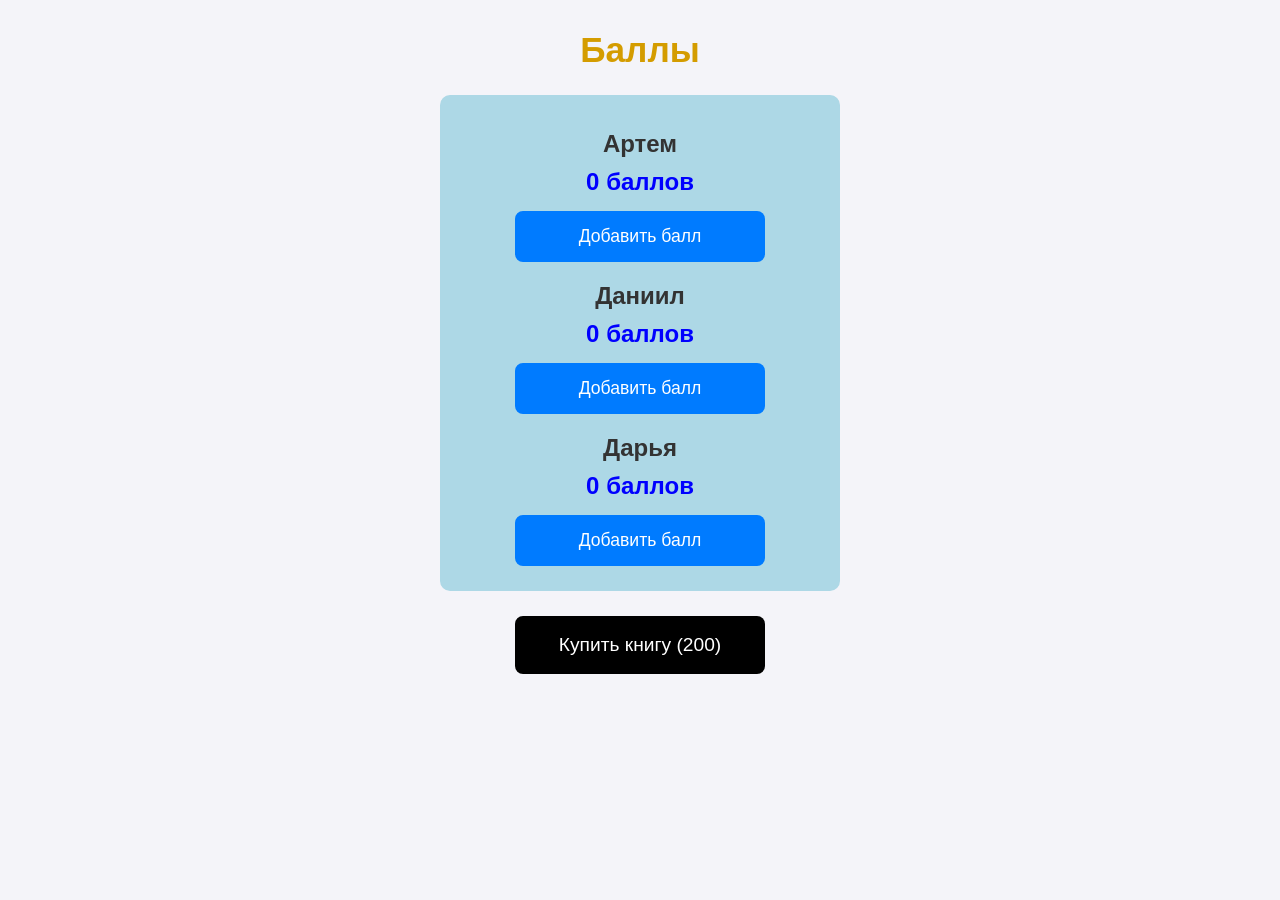
<file: index.html>
<!DOCTYPE HTML>
<html lang="ru">
<head>
    <meta charset="UTF-8">
    <meta name="viewport" content="width=device-width, initial-scale=1.0">
    <title>Система Баллов</title>
    <link class="tab-icon" rel="icon" type="image/icon" href="icon.svg">
    <link rel="stylesheet" href="style.css">
</head>
<body>

    <h1 class="texthead">Баллы</h1>

    <div class="number">
        <h2>Артем</h2>
        <h3 id="score-artem">0 баллов</h3>
        <button class="add-btn">Добавить балл</button>
        
        <h2>Даниил</h2>
        <h3 id="score-daniil">0 баллов</h3>
        <button class="add-btn">Добавить балл</button>
        
        <h2>Дарья</h2>
        <h3 id="score-daria">0 баллов</h3>
        <button class="add-btn">Добавить балл</button>
    </div>

    <div class="buy">
        <button id="buy-book-btn">Купить книгу (200)</button>
    </div>

    <!-- Custom Modal for Alerts (Replaces alert()) -->
    <div id="alert-modal" class="modal-overlay hidden">
        <div class="modal-content">
            <p id="alert-message"></p>
            <button id="alert-close-btn">ОК</button>
        </div>
    </div>

    <!-- Custom Modal for Choosing Buyer (Replaces prompt()) -->
    <div id="choice-modal" class="modal-overlay hidden">
        <div class="modal-content">
            <p>Несколько человек накопили баллы! Кто покупает?</p>
            <div id="choice-buttons">
                <!-- Buttons will be injected here by JavaScript -->
            </div>
            <button id="choice-cancel-btn">Отмена</button>
        </div>
    </div>

    <script src="script.js"></script>
</body>
</html>
</file>
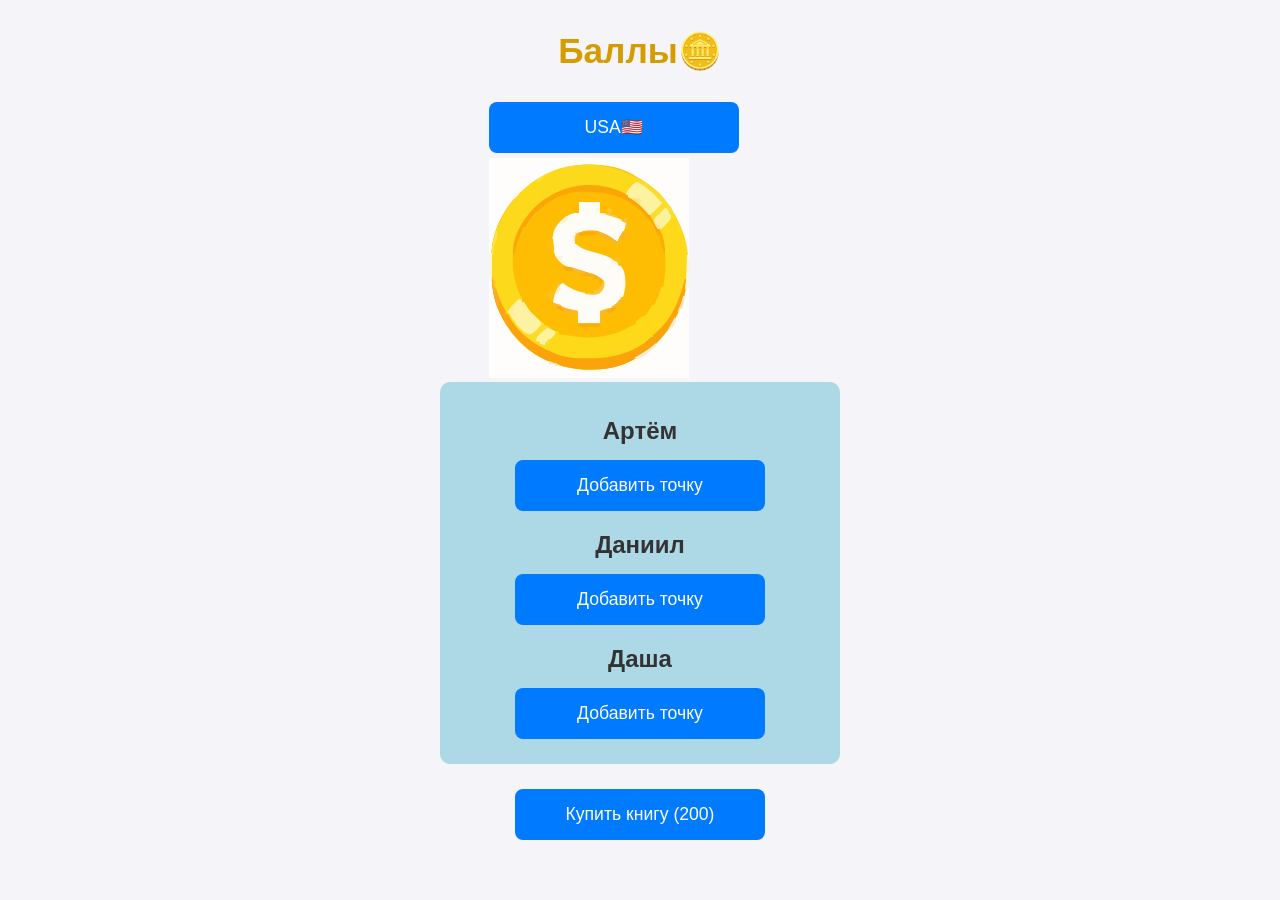
<file: russian.html>
<!DOCTYPE HTML>
<html>
    <head>
        <title>точечный сканер</title>
        <link rel="icon" type="image/icon" href="icon.svg">
        <link rel="stylesheet" href="style.css">
        <h1 class='texthead'>Баллы🪙</h1>
        <div class='header'>
            <button onclick="window.location.href='index.html';">USA🇺🇲</button>
            <img src='icon.svg' alt='🪙'/>
        </div>
    </head>
    <body>
        <div class='number'>
            <h2>Артём</h2>
            <h3></h3>
            <button>Добавить точку</button>
            <h2>Даниил</h2>
            <h3></h3>
            <button>Добавить точку</button>
            <h2>Даша</h2>
            <h3></h3>
            <button>Добавить точку</button>
        </div>
        <div class='buy'>
            <button>Купить книгу (200)</button>
        </div>
        <script src="script.js"></script>
    </body>
</html>
</file>
<file: style.css>
/* Reset default browser margins */
* {
    box-sizing: border-box;
    margin: 0;
    padding: 0;
}

body {
    font-family: sans-serif;
    background-color: #f4f4f9;
    display: flex;
    flex-direction: column;
    align-items: center;
    padding: 20px;
}

/* Centered Title Style */
.texthead {
    color: #d49c00; /* Yellow/gold styling */
    margin-top: 10px;
    margin-bottom: 25px;
    font-size: 2.2rem;
    text-align: center;
}

/* Centered User Score Panel */
.number {
    background-color: lightblue;
    padding: 20px;
    border-radius: 10px;
    width: 100%;
    max-width: 400px;
    text-align: center;
    margin-bottom: 20px;
}

.number h2 {
    margin-top: 15px;
    color: #333;
}

.number h3 {
    color: blue;
    margin: 10px 0;
    font-size: 1.5rem;
}

/* Mobile-Friendly Buttons */
button {
    padding: 15px 20px;
    font-size: 1.1rem;
    border: none;
    border-radius: 8px;
    cursor: pointer;
    margin: 5px 0;
    width: 90%; 
    max-width: 250px;
    background-color: #007bff;
    color: white;
}

button:active {
    background-color: #0056b3;
}

.buy {
    width: 100%;
    max-width: 400px;
    text-align: center;
}

#buy-book-btn {
    background-color: black;
    width: 100%;
    padding: 18px;
    font-size: 1.2rem;
}

/* --- Custom Pop-Up (Modal) Styles --- */
.modal-overlay {
    position: fixed;
    top: 0; left: 0; width: 100%; height: 100%;
    background-color: rgba(0, 0, 0, 0.6); /* Dark transparent background */
    display: flex;
    align-items: center;
    justify-content: center;
    z-index: 1000;
}

.modal-overlay.hidden {
    display: none; /* Hides the modal when not needed */
}

.modal-content {
    background-color: white;
    padding: 25px;
    border-radius: 12px;
    text-align: center;
    width: 90%;
    max-width: 350px;
    box-shadow: 0 4px 15px rgba(0,0,0,0.3);
}

.modal-content p {
    margin-bottom: 20px;
    font-size: 1.1rem;
    color: #333;
}

#choice-buttons {
    display: flex;
    flex-direction: column;
    align-items: center;
    gap: 10px;
}

#choice-cancel-btn {
    background-color: #dc3545; /* Red cancel button */
    margin-top: 15px;
}
</file>
